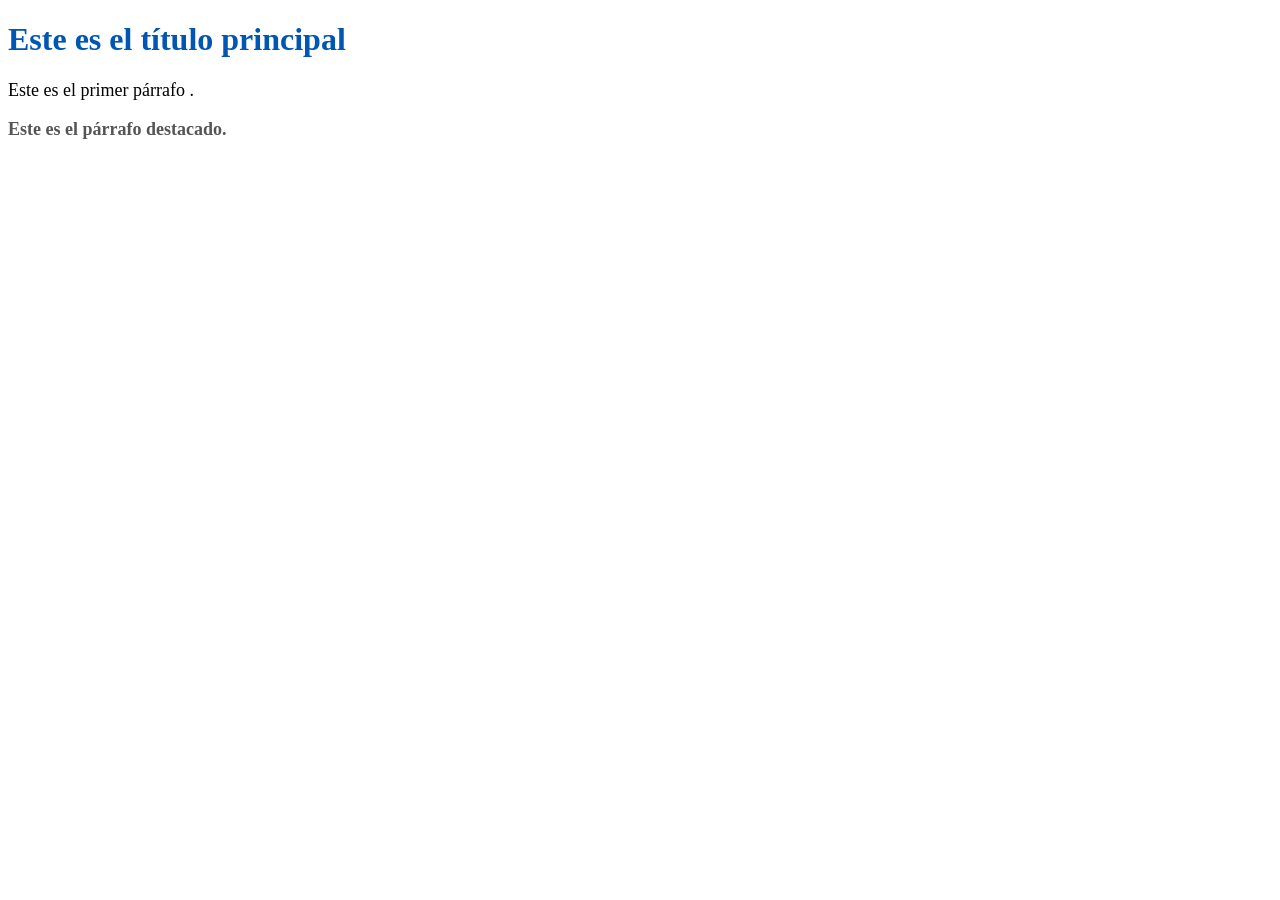
<file: ccs/1.html>
<!DOCTYPE html>
<html lang="es">
<head>
    <meta charset="UTF-8">
    <title>Ejercicio 1</title>
    <link rel="stylesheet" href="1.css">
</head>
<body>

    <h1 id="titulo-principal">Este es el título principal</h1>

    <p>Este es el primer párrafo <a href="#"></a>.</p>

    <p class="parrafo-destacado">Este es el párrafo destacado.</p>

</body>
</html>
</file>
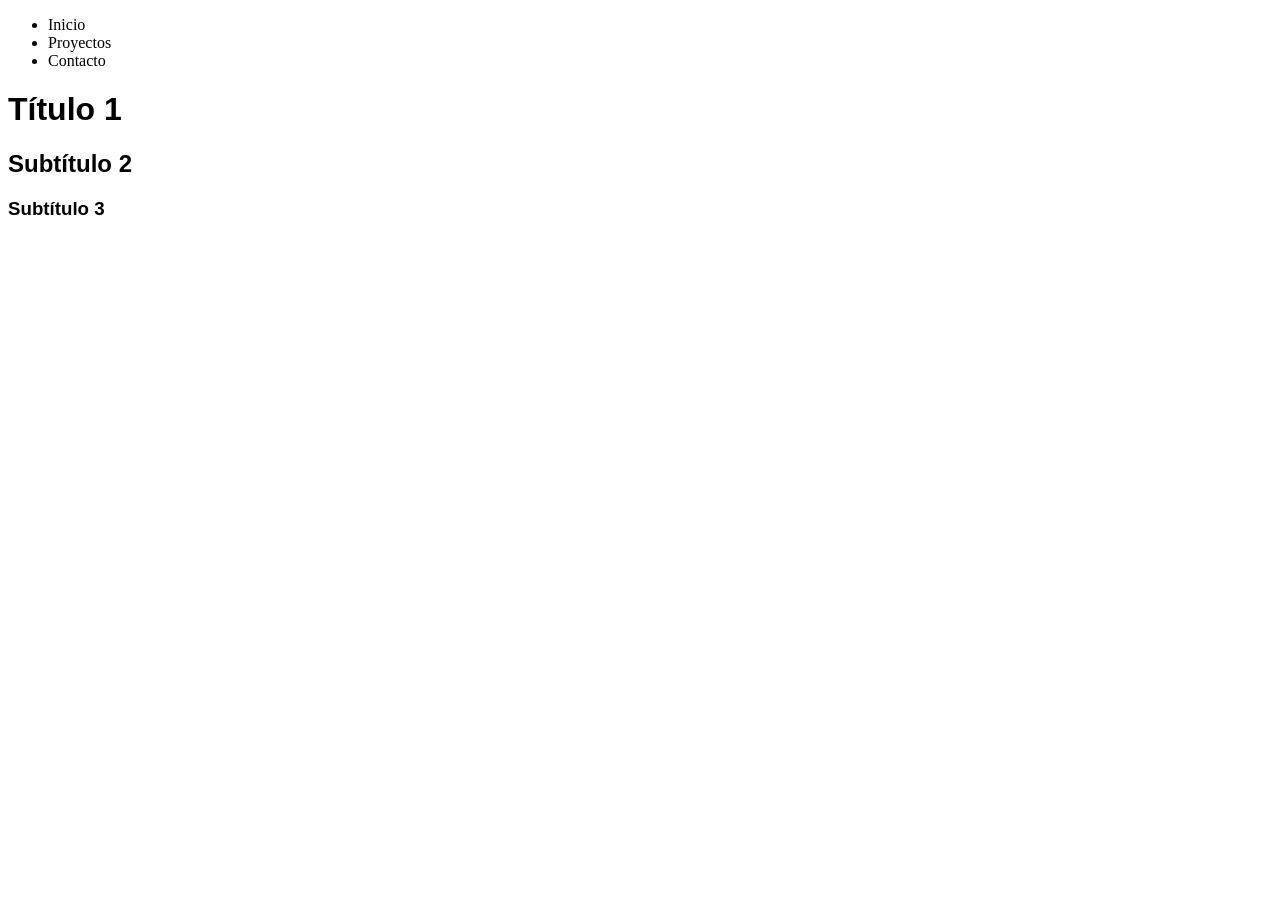
<file: ccs/3.html>
<!DOCTYPE html>
<html lang="es">
<head>
    <meta charset="UTF-8">
    <title>Ejercicio 1</title>
    <link rel="stylesheet" href="3.css">
</head>
<body>

    <nav id="menu-principal">
        <ul>
            <li><a href="#">Inicio</a></li>
            <li><a href="#">Proyectos</a></li>
            <li><a href="#">Contacto</a></li>
        </ul>
    </nav>
    
    <h1>Título  1</h1>
    <h2>Subtítulo  2</h2>
    <h3>Subtítulo 3</h3>
</body>
</html>
</file>
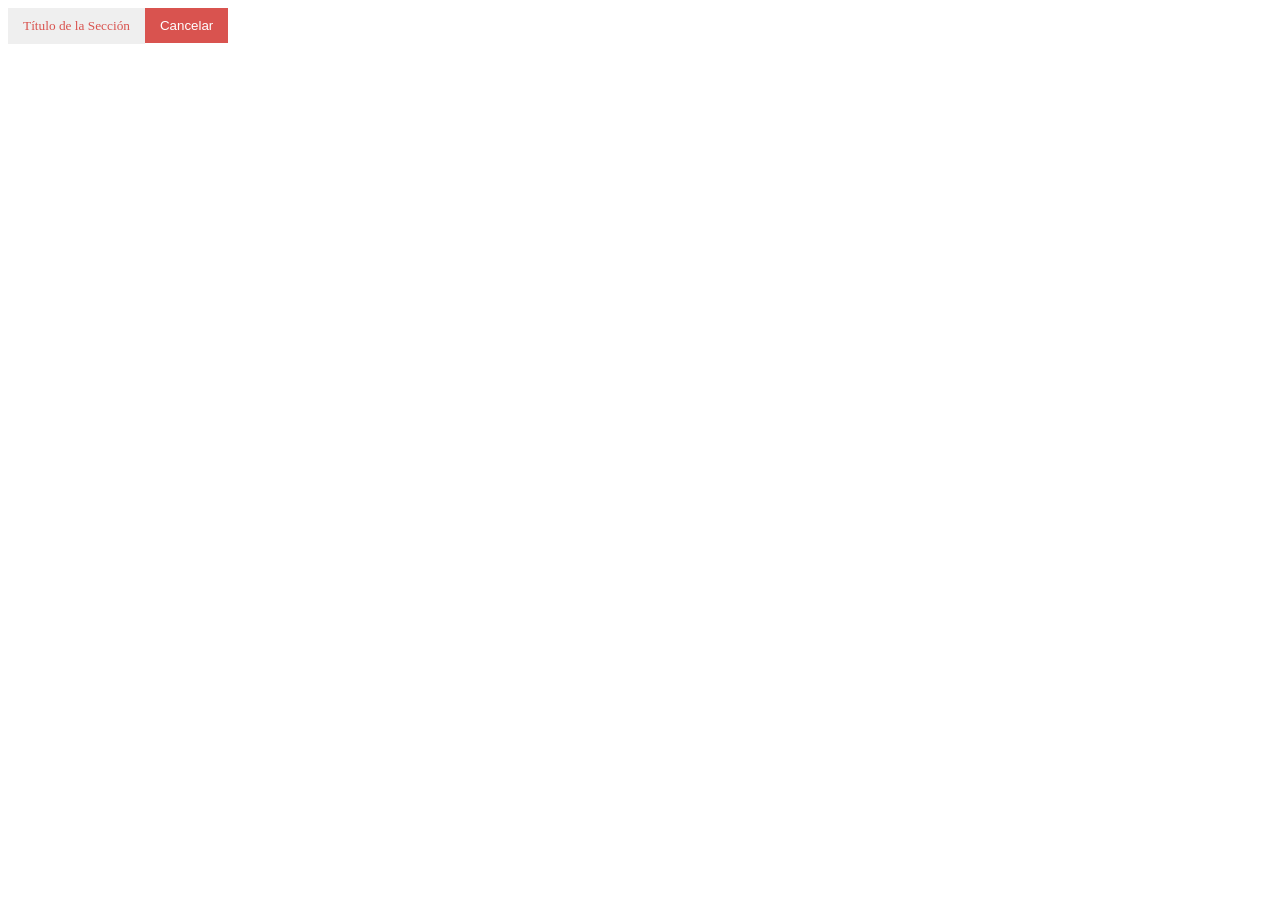
<file: ccs/4.html>
<!DOCTYPE html>
<html lang="es">
<head>
    <style>
        :root {
            --color-primario: #d9534f;
            --color-texto-claro: #ffffff;
            --fuente-titulos: 'Georgia', serif;
        }

        .boton-cancelar {
            background-color: var(--color-primario);
            color: var(--color-texto-claro);
            padding: 10px 15px;
            border: none;
            cursor: pointer;
        }

        .titulo-seccion {
            font-family: var(--fuente-titulos);
            color: var(--color-primario);
            padding: 10px 15px;
            border: none;
            cursor: pointer;
        }
    </style>
</head>
<body>

    <button class="titulo-seccion">Título de la Sección</h2>

    <button class="boton-cancelar">Cancelar</button>

</body>
</html>
</file>
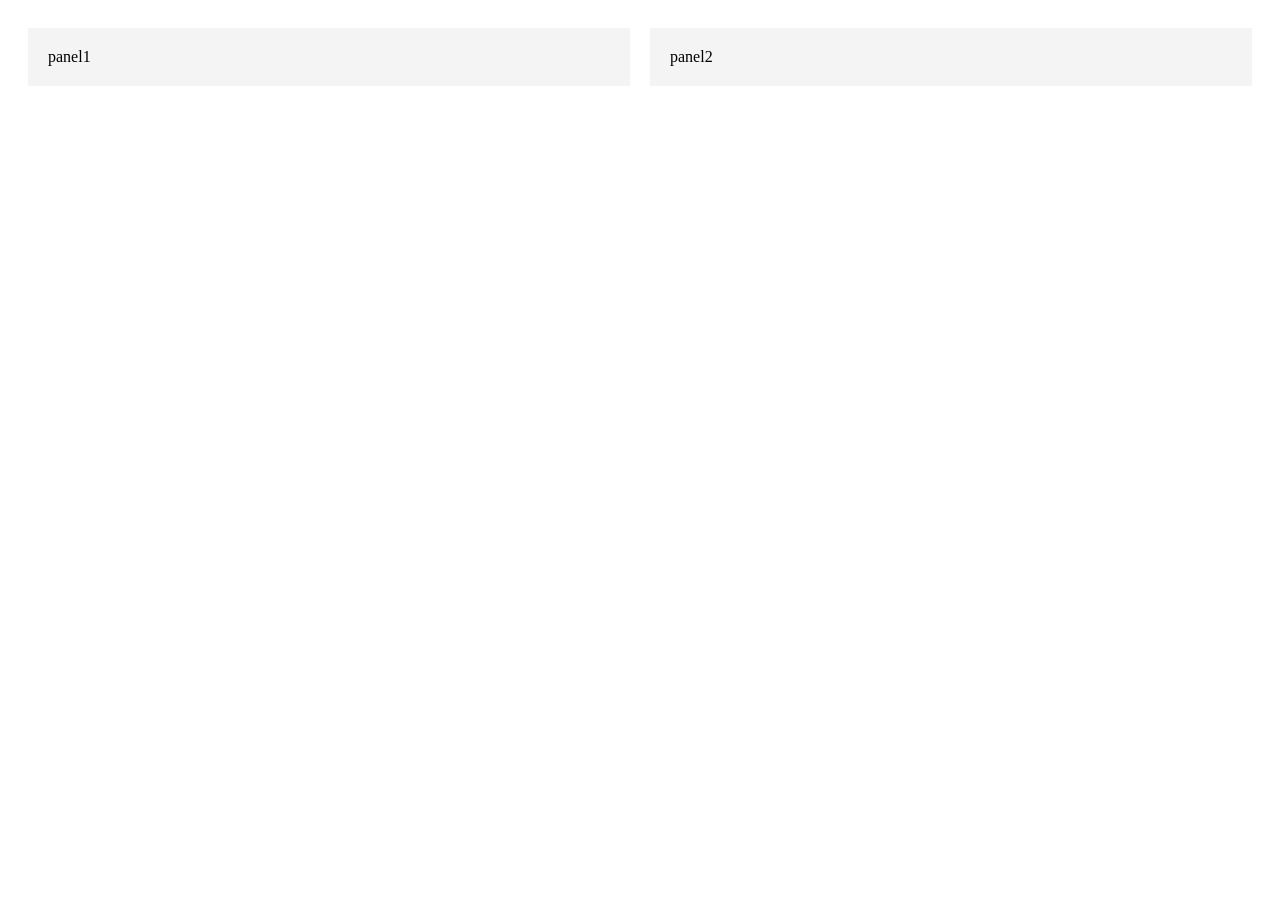
<file: ccs/9.html>
<!DOCTYPE html>
<html lang="en">
<head>
    <meta charset="UTF-8">
    <meta name="viewport" content="width=device-width, initial-scale=1.0">
    <title>Document</title>
    <link rel="stylesheet" href="9.css">
    
</head>
<body>
    <div class="contenedor-responsivo">
        <div class="panel">panel1
        </div>
        <div class="panel">panel2
        </div>
    </div>
    
</body>
</html>
</file>
<file: ccs/1.css>
#titulo-principal {
    color: #0056b3;
}

.parrafo-destacado {
    font-weight: bold;
    color: #555;
}

p {
    font-size: 18px;
}
</file>
<file: ccs/3.css>
h1, h2, h3 {
    font-family: 'Verdana', sans-serif;
}

#menu-principal a {
    text-decoration: none;
    color: black;
}
</file>
<file: ccs/9.css>
/* 1. Estilos Base (Mobile First) */
.contenedor-responsivo {
    padding: 20px;
}

.panel {
    display: block;
    width: 100%;
    margin-bottom: 20px;
    background-color: #f4f4f4;
    padding: 20px;
    box-sizing: border-box;
}


@media (min-width: 800px) {
    .contenedor-responsivo {
        display: flex; 
        gap: 20px;     
    }

    .panel {
        width: 50%;   
        margin-bottom: 0; 
    }
}
</file>
